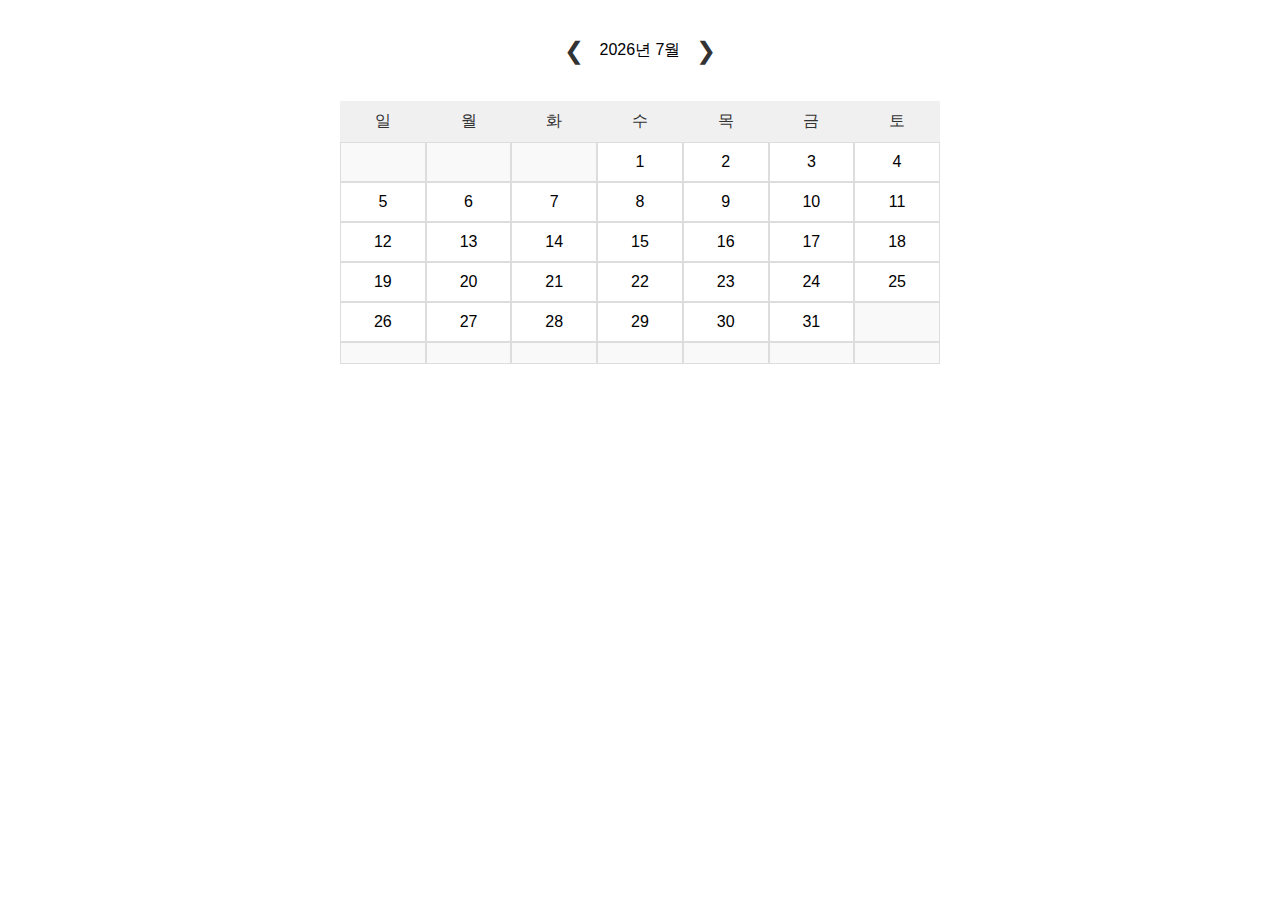
<file: calendar/index.html>
<!DOCTYPE html>
<html lang="ko">
<head>
    <meta charset="UTF-8">
    <title>달력</title>
    <link rel="stylesheet" href="calendar.css">
</head>
<body>
    <div id="calendar">
        <div id="monthWrapper">
            <button id="prevBtn">&#10094;</button>
            <div id="monthDisplay"></div>
            <button id="nextBtn">&#10095;</button>
        </div>
        <div id="noteModal" class="modal">
            <div class="modal-content">
                <span class="close-button">&times;</span>
                <h2>메모</h2>
                <textarea id="noteInput"></textarea>
                <button id="saveNote">저장</button>
            </div>
        </div>
        <!-- 여기에 요일을 추가합니다 -->
        <div class="day-of-week">
            <div>일</div>
            <div>월</div>
            <div>화</div>
            <div>수</div>
            <div>목</div>
            <div>금</div>
            <div>토</div>
        </div>
        <div id="daysContainer">
            <!-- JavaScript 날짜 생성-->
        </div>
    </div>

    <div id="noteModal" style="display:none;">
        <div>
          <textarea id="noteInput"></textarea>
          <button id="saveNote">저장</button>
          <button class="close-button">닫기</button>
        </div>
      </div>
      <script src="calendar.js"></script>

</body>
</html>
</file>
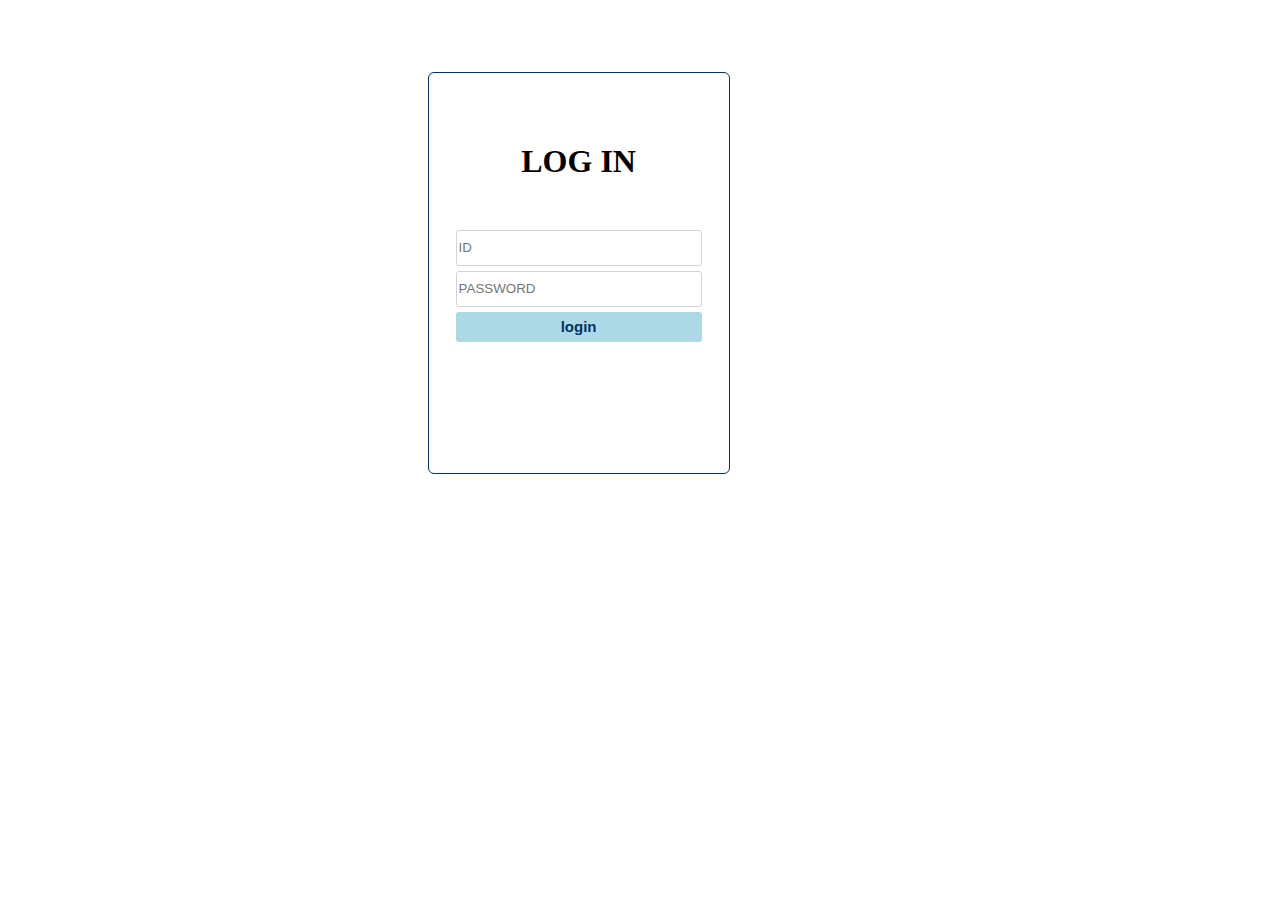
<file: login/index.html>
<!DOCTYPE html>
<html>
<head>
    <meta charset="UTF-8">
    <title>login page</title>
    <link rel="stylesheet" href="login.css">

</head>
<body>
<div class="whole">
    <h1>LOG IN </h1>
    <div class="loginbox"></div>
        <input type="text" placeholder="ID" id="id" class="account">
        <input type="password" placeholder="PASSWORD" id="password" class="account"> 
        <!--input type password시 *표-->   
        <button id="login" class="account">login</button>
        <p id="alert"  class="account"> </p> <!--로그인 버튼 아래에 오류메시지 띄울때 유용-->       

    </div>
</div>
<script src="./login.js"></script>
</body>
</html>
</file>
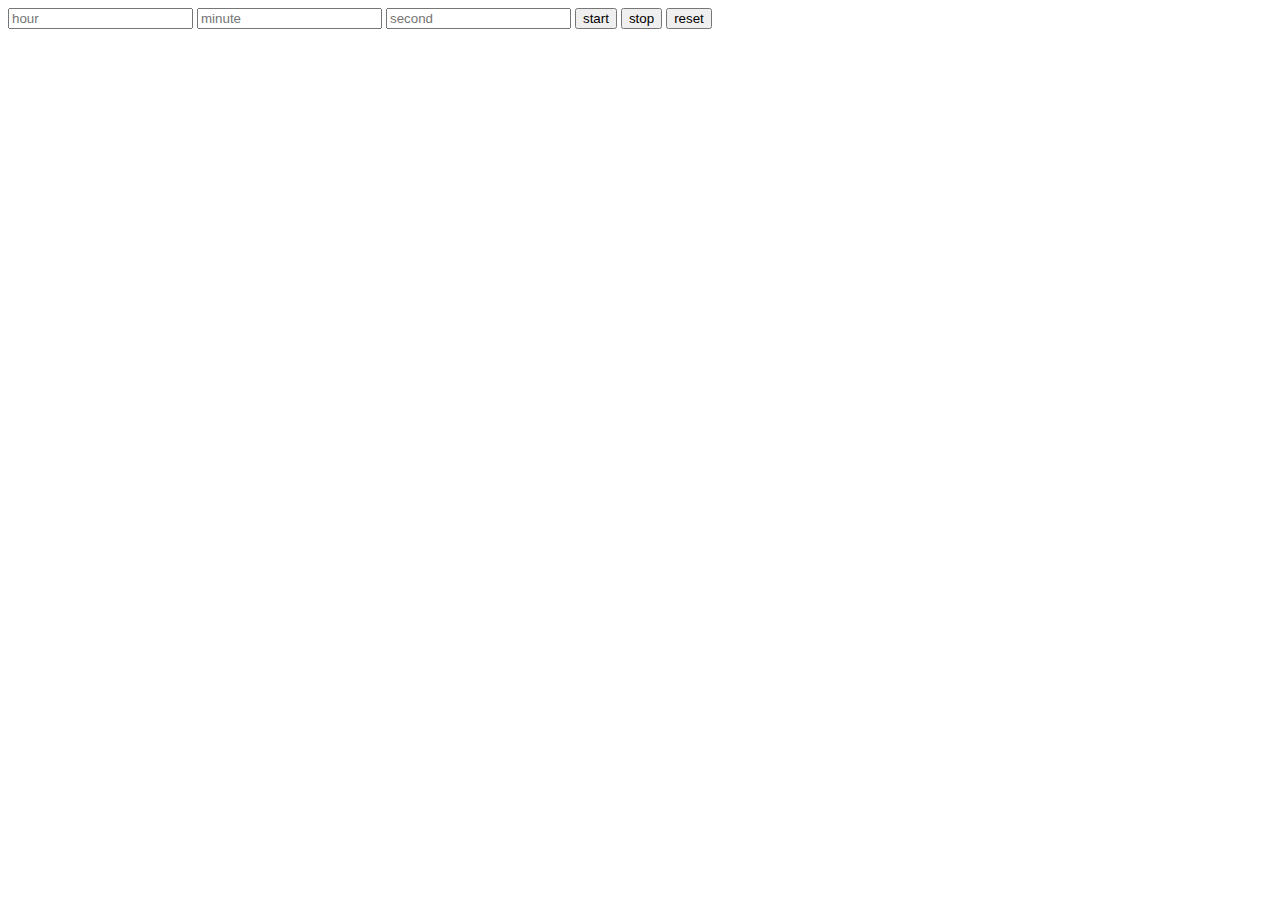
<file: timer/index.html>
<!DOCTYPE html>
<head>
<meta charset="UTF-8">
<title>Countdown Timer</title>
</head>
<body>

<div>
    <input type="number" id="hoursInput" placeholder="hour">
    <input type="number" id="minutesInput" placeholder="minute">
    <input type="number" id="secondsInput" placeholder="second">
    <button id="startButton">start</button>
    <button id="stopButton">stop</button>
    <button id="resetButton">reset</button>
</div>

<script src="index.js"></script>
</body>
</html>
</file>
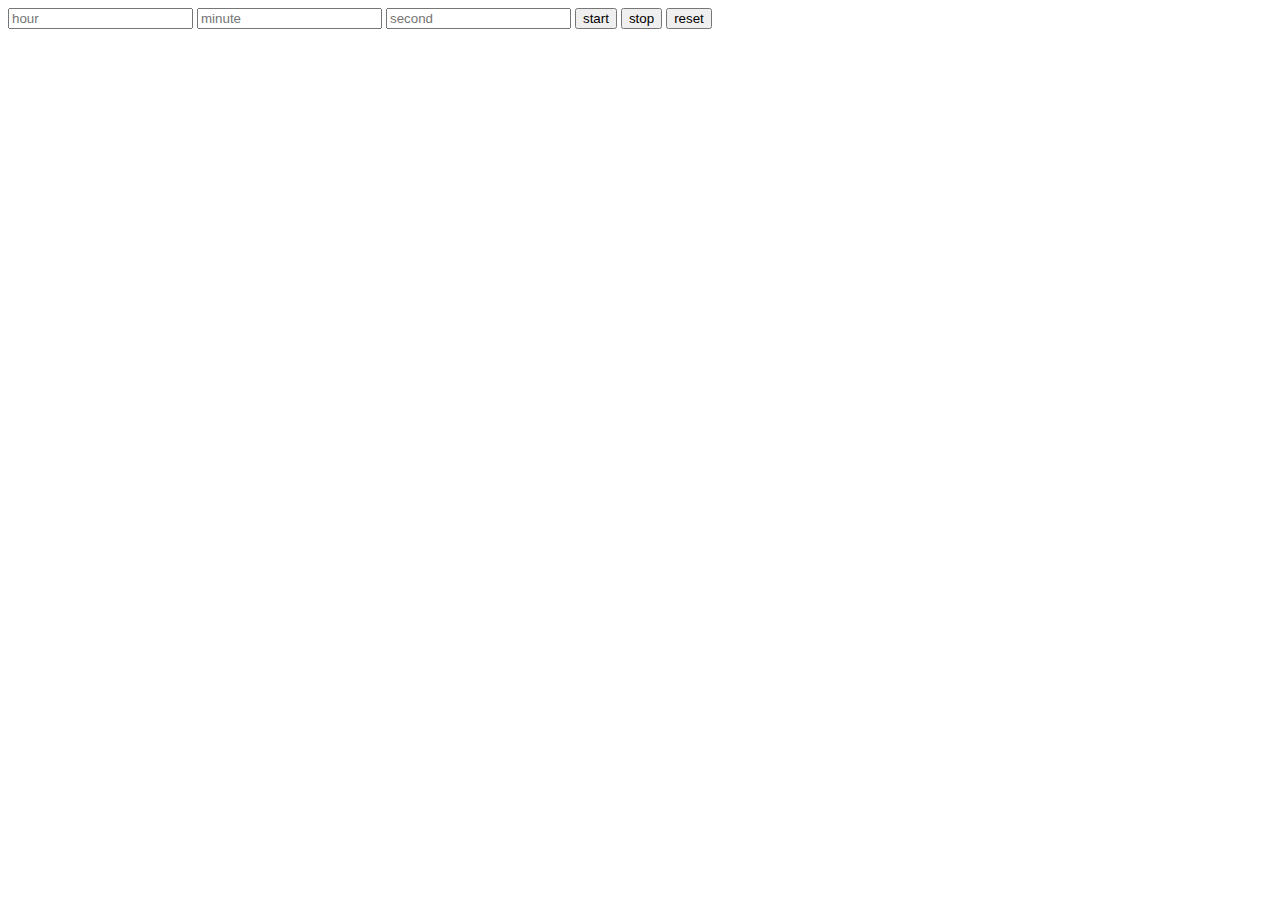
<file: timer/timer.html>
<!DOCTYPE html>
<head>
<meta charset="UTF-8">
<title>Countdown Timer</title>
</head>
<body>

<div>
    <input type="number" id="hoursInput" placeholder="hour">
    <input type="number" id="minutesInput" placeholder="minute">
    <input type="number" id="secondsInput" placeholder="second">
    <button id="startButton">start</button>
    <button id="stopButton">stop</button>
    <button id="resetButton">reset</button>
</div>

<script src="timer.js"></script>
</body>
</html>
</file>
<file: calendar/calendar.css>
body {
    font-family: Arial, sans-serif;
}

#calendar {
    max-width: 600px;
    margin: 20px auto;
}

#monthDisplay {
    text-align: center;
    margin: 20px 0;
}



.calendar-row {
    display: flex;
}

.calendar-day {
    width: calc(100% / 7);
    padding: 10px;
    border: 1px solid #ddd;
    box-sizing: border-box;
    text-align: center;
    position: relative;
    cursor: pointer;
}

.empty {
    background-color: #f9f9f9;
}

.note-indicator {
    height: 5px;
    width: 5px;
    background-color: #f00;
    border-radius: 50%;
    display: inline-block;
    position: absolute;
    bottom: 5px;
    right: 5px;
}

.modal {
    display: none;
    position: fixed;
    z-index: 1;
    left: 0;
    top: 0;
    width: 100%;
    height: 100%;
    overflow: auto;
    background-color: rgba(0,0,0,0.4);
    padding-top: 60px;
}

.modal-content {
    background-color: #fefefe;
    margin: 5% auto;
    padding: 20px;
    border: 1px solid #888;
    width: 80%;
}

.close-button {
    color: #aaa;
    float: right;
    font-size: 28px;
    font-weight: bold;
}

.close-button:hover,
.close-button:focus {
    color: black;
    text-decoration: none;
    cursor: pointer;
}

#prevBtn, #nextBtn {
    cursor: pointer;
    background-color: transparent;
    border: none;
    font-size: 24px;
    color: #333; 
}

#prevBtn:hover, #nextBtn:hover {
    color: #666; /* 호버 효과를 위한 색상 변경 */
}

#monthWrapper {
    display: flex;
    align-items: center;
    justify-content: center;
    margin-bottom: 20px; /* 버튼과 월 표시 사이에 간격을 조정 */
}

#prevBtn, #nextBtn {
    cursor: pointer;
    background-color: transparent;
    border: none;
    font-size: 24px;
    color: #333;
    margin: 0 10px; /* 이전 달과 다음 달 버튼 사이에 간격을 조정 */
}

#prevBtn:hover, #nextBtn:hover {
    color: #666;
}

.day-of-week {
    display: flex;
    justify-content: space-around;
    padding: 10px 0;
    background-color: #f0f0f0;
    color: #333;
}

.day-of-week div {
    flex-grow: 1;
    text-align: center;
}
</file>
<file: login/login.css>
.whole {
    width:300px;
    height: 400px;
    display: flex; /*부모요소만 쓴다고 함*/
    justify-content: center;/* 가로중앙정렬*/
    align-items: center; /* 세로중앙정렬*/
    flex-direction: column;
    border: 1px solid #003366;
    border-radius: 6px;
    position: absolute; /*화면을 축소해도 중앙에 있었으면 좋겠는데....*/
    margin-top: 5%;
    right:43%;

}

h1{
    color: black;
    margin-top: 0px;
    margin-bottom: 50px;
}

.account{
    margin-bottom: 5px;
    padding: 2px;
    border: 1px solid lightgray;
    border-radius:3px;
    background-color: white;
    display:block;
    height: 30px;
    width: 80%;

}

#login{
    width: 82%;
    background-color: lightblue;
    border-color: transparent;
    color: #003366;
    font-size: 15px;
    font-weight: bold;
}

#login:hover{
    background-color: rgb(132, 195, 216);
    cursor:pointer; /*클릭시 손모양으로 바꾸기*/
}


#alert{
    border-color: transparent;
}
</file>
